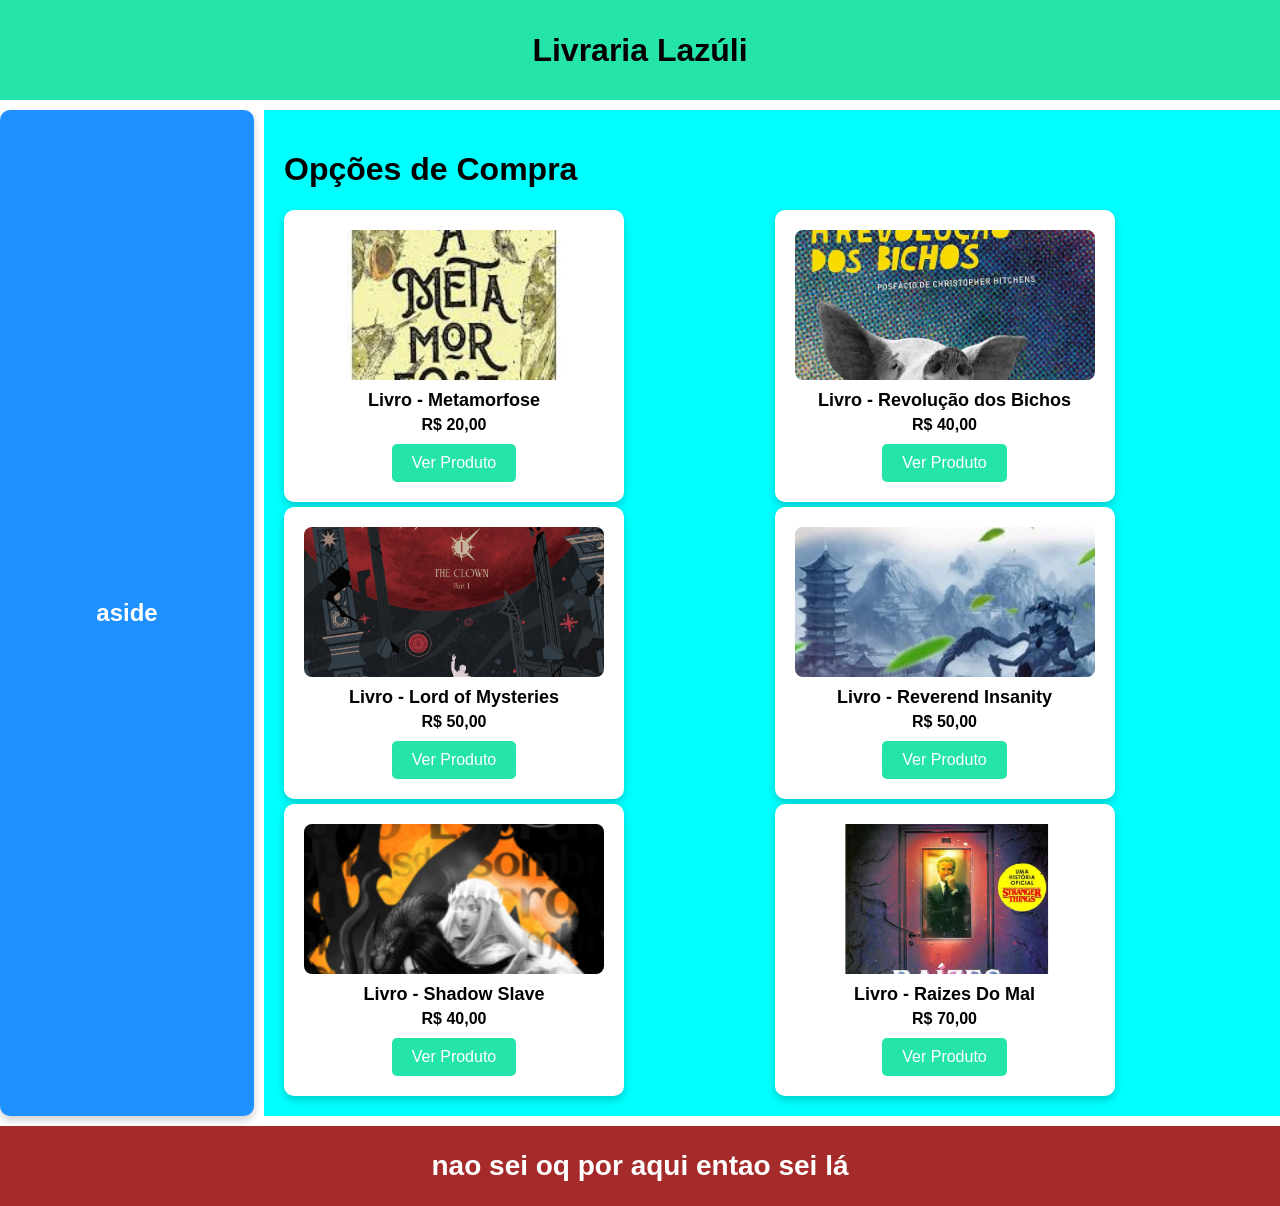
<file: index.html>
<!DOCTYPE html>
<html lang="pt-br">
<head>
    <meta charset="UTF-8">
    <meta name="viewport" content="width=device-width, initial-scale=1.0">
    <title>Livraria</title>
    <link rel="stylesheet" href="style.css">
</head>

<body>
    <header class="seila0">
        <h1>Livraria Lazúli</h1>
    </header>

    <main class="seila1">
        <h1>Opções de Compra</h1>
        <div class="mano">

            <div class="divv">
                <img src="imagens/metamorfose" alt="metamorfose">
                <h3>Livro - Metamorfose</h3>
                <p>R$ 20,00</p>
                <a href="produto_metamorfose.html" class="btn">Ver Produto</a>
            </div> 
            
            <div class="divv">
                <img src="imagens/bixos" alt="bixos">
                <h3>Livro - Revolução dos Bichos</h3>
                <p>R$ 40,00</p>
                <a href="produto_bixos.html" class="btn">Ver Produto</a>
            </div>

            <div class="divv">
                <img src="imagens/lotm" alt="Lord of Mysteries">
                <h3>Livro - Lord of Mysteries</h3>
                <p>R$ 50,00</p>
                <a href="produto_lotm.html" class="btn">Ver Produto</a>
            </div>
            
            <div class="divv">
                <img src="imagens/re" alt="Reverend Insanity">
                <h3>Livro - Reverend Insanity</h3>
                <p>R$ 50,00</p>
                <a href="produto_reverend.html" class="btn">Ver Produto</a>
            </div>

            <div class="divv">
                <img src="imagens/SL" alt="Shadow Slave">
                <h3>Livro - Shadow Slave</h3>
                <p>R$ 40,00</p>
                <a href="produto_shadow_slave.html" class="btn">Ver Produto</a>
            </div>

            <div class="divv">
                <img src="imagens/raizes" alt="Raizes do Mal">
                <h3>Livro - Raizes Do Mal</h3>
                <p>R$ 70,00</p>
                <a href="produto_raizes.html" class="btn">Ver Produto</a>
            </div>

        </div>
    </main>

    <aside class="seila2">
        <h1>aside</h1>
    </aside>

    <footer class="seila3">
        <h1>nao sei oq por aqui entao sei lá</h1>
    </footer>
</body>
</html>
</file>
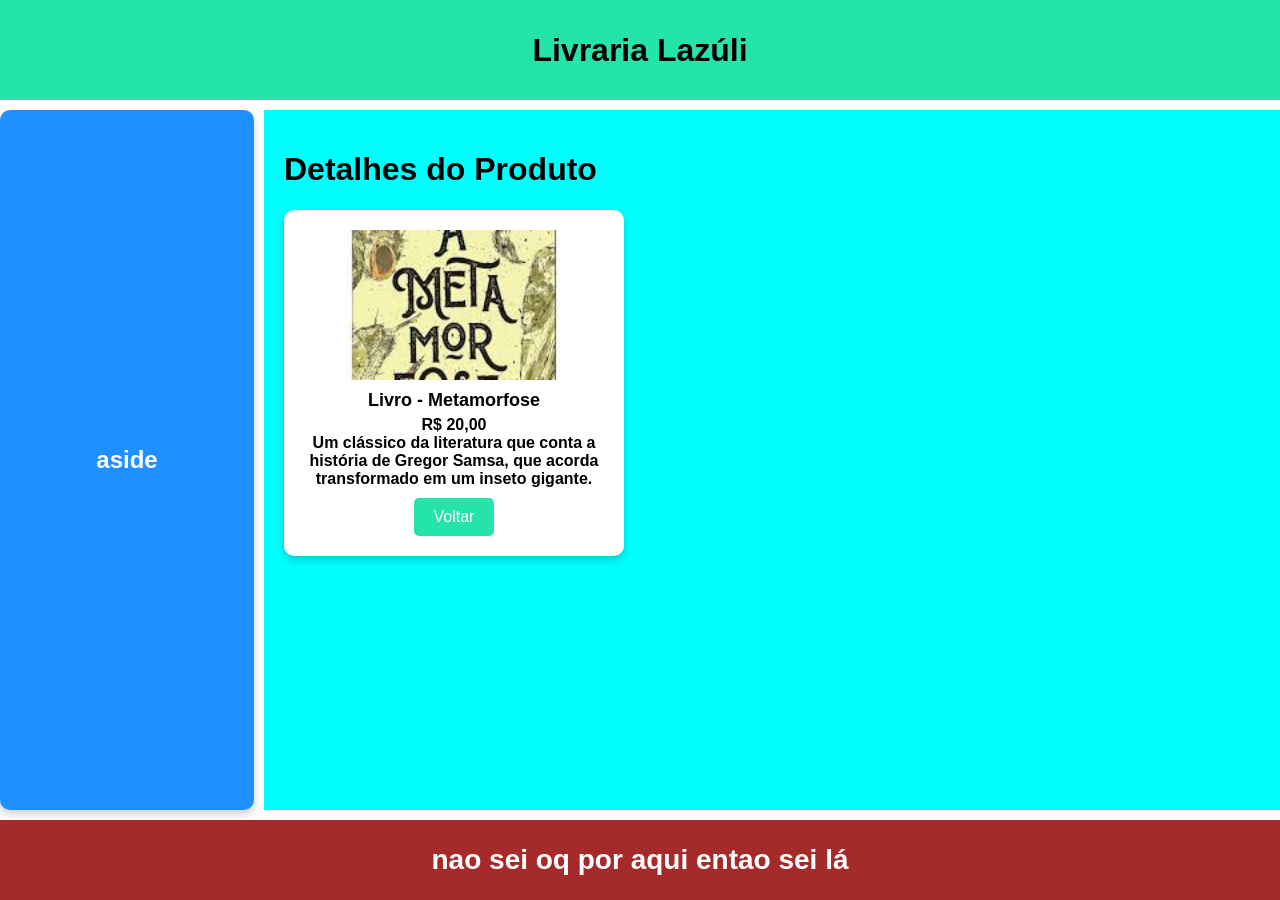
<file: produto_metamorfose.html>
<!DOCTYPE html>
<html lang="pt-br">
<head>
    <meta charset="UTF-8">
    <meta name="viewport" content="width=device-width, initial-scale=1.0">
    <title>Metamorfose</title>
    <link rel="stylesheet" href="style.css">
</head>

<body>
    <header class="seila0">
        <h1>Livraria Lazúli</h1>
    </header>

    <main class="seila1">
        <h1>Detalhes do Produto</h1>

        <div class="mano">
            <div class="divv">
                <img src="imagens/metamorfose" alt="metamorfose">
                <h3>Livro - Metamorfose</h3>
                <p>R$ 20,00</p>

                <p>
                    Um clássico da literatura que conta a história de Gregor Samsa,
                    que acorda transformado em um inseto gigante.
                </p>

                <a href="index.html" class="btn">Voltar</a>
            </div>
        </div>
    </main>

    <aside class="seila2">
        <h1>aside</h1>
    </aside>

    
    <footer class="seila3">
        <h1>nao sei oq por aqui entao sei lá</h1>
    </footer>
</body>
</html>
</file>
<file: style.css>
/* Grid principal */
body {
    display: grid;
    grid-template-areas: 
        "seila0 seila0"
        "seila2 seila1"
        "seila3 seila3";
    grid-template-rows: 100px auto 80px;
    grid-template-columns: 1fr 4fr;
    gap: 10px;
    font-family: Arial, sans-serif;
    margin: 0;
    min-height: 100vh;
}

/* Header */
.seila0 {
    grid-area: seila0;
    background-color: rgb(37, 228, 170);
    display: flex;
    justify-content: center;
    align-items: center;
}

/* Main */
.seila1 {
    grid-area: seila1;
    background-color: aqua;
    padding: 20px;
}

.mano {
    display: grid;
    grid-template-columns: repeat(2, 1fr); 
    gap: 5px; 
    margin-top: 20px;
}

.divv {
    background-color: white;
    border-radius: 10px;
    box-shadow: 0 4px 8px rgba(0,0,0,0.2);
    padding: 20px;
    text-align: center;


    min-height: 250px;
    max-width: 300px;

    display: flex;
    flex-direction: column;
    justify-content: space-between;
    align-items: center;
}

.divv img {
    width: 100%;
    height: 150px; 
    object-fit: cover;
    border-radius: 8px;
}

.divv h3 {
    margin: 10px 0 5px;
    font-size: 18px;
}

.divv p {
    margin: 0;
    font-weight: bold;
    font-size: 16px;
}

.divv:hover {
    transform: translateY(-5px);
    box-shadow: 0 6px 12px rgba(0,0,0,0.3);
}

.btn {
    background-color: rgb(37, 228, 170);  
    color: white;  
    padding: 10px 20px;  
    text-align: center;
    font-size: 16px;  
    border-radius: 5px;  
    text-decoration: none;  
    display: inline-block;
    margin-top: 10px;  
    transition: background-color 0.3s ease, transform 0.2s ease;  
}

.btn:hover {
    background-color: rgb(28, 186, 137);  
    transform: translateY(-3px);  
}

/* Aside */
.seila2 {
    grid-area: seila2;
    background-color: #1E90FF;
    padding: 20px;
    color: white;
    display: flex;
    justify-content: center;
    align-items: center;
    border-radius: 10px;
    box-shadow: 0 4px 8px rgba(0,0,0,0.2);
    min-height: 200px; 
}

/* Footer */
.seila3 {
    grid-area: seila3;
    background-color: brown;
    display: flex;
    justify-content: center;
    align-items: center;
    color: white;
    padding: 10px;
    font-size: 14px;
}

@media only screen and (max-width: 850px) {
    body {
        grid-template-areas: 
            "seila0"
            "seila1"
            "seila2"
            "seila3";
        grid-template-columns: 1fr;
        grid-template-rows: auto;
    }

    .seila1 {
        grid-template-columns: repeat(2, 1fr); 
    }
}

@media only screen and (max-width: 450px) {
    .seila2 {
        display: none;
    }

    .seila1 {
        grid-template-columns: 1fr; 
    }

    .divv {
        width: 120px;
    }
}
</file>
